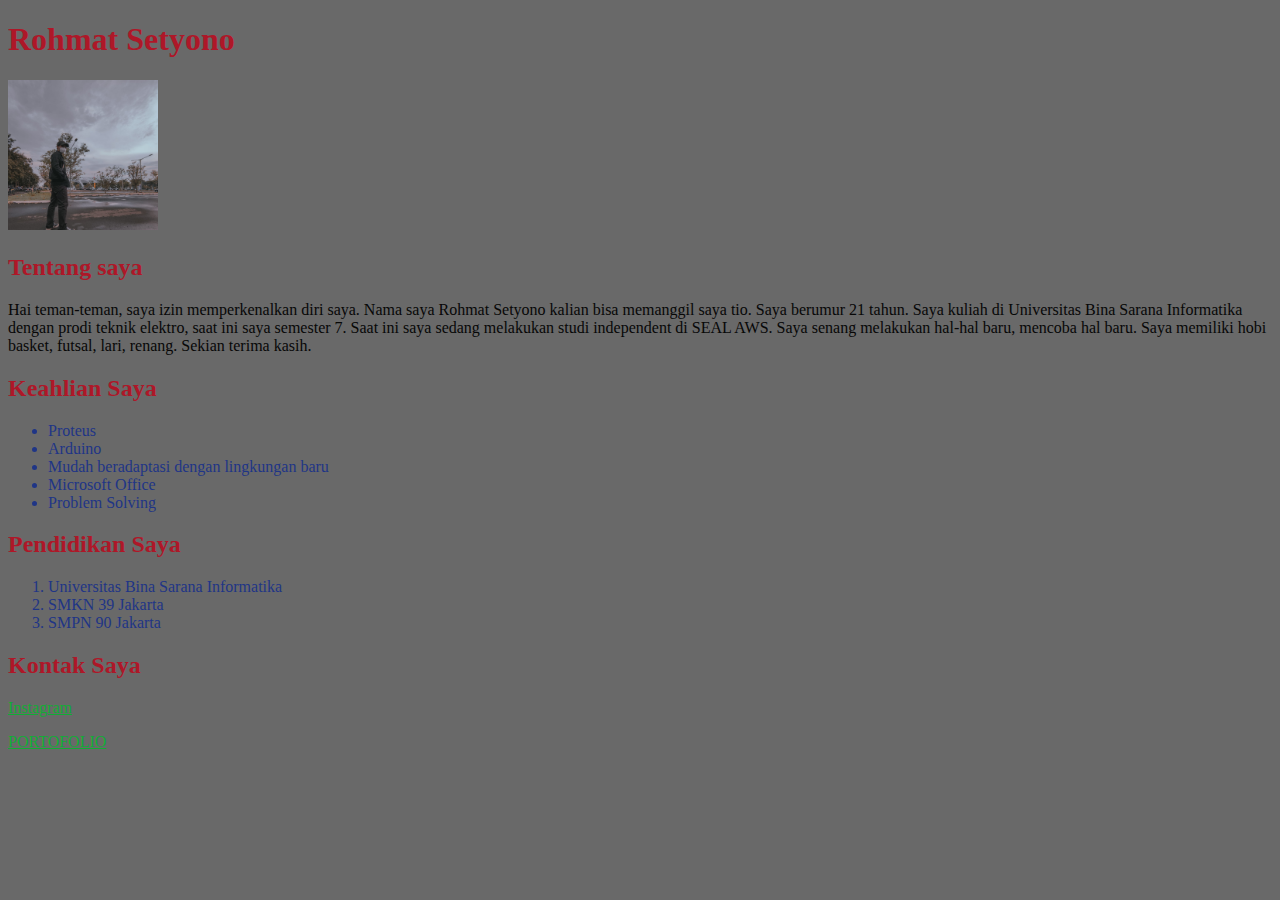
<file: Biodata.html>
<!DOCTYPE html>
<html lang="en">
<head>
    <meta charset="UTF-8">
    <meta http-equiv="X-UA-Compatible" content="IE=edge">
    <meta name="viewport" content="width=device-width, initial-scale=1.0">
    <title>BIODATA</title>
    <style>
        body {background-color: rgb(231, 208, 180);}
        h1, h2{color: rgb(174, 23, 40);}
        li {color: rgb(31, 53, 134);}
        a {color: rgb(17, 173, 53);}
    </style>
    <link rel="stylesheet" type="text/css" href="style.css">
</head>

<body>
<h1>Rohmat Setyono</h1>
<img src="diriku.jpeg" alt="diriku" width="150" height="150">
<h2>Tentang saya</h2>
<p class="external">Hai teman-teman, saya izin memperkenalkan diri saya. Nama saya Rohmat Setyono kalian bisa memanggil saya tio. Saya berumur 21 tahun. Saya kuliah di Universitas Bina Sarana Informatika dengan prodi teknik elektro, saat ini saya semester 7. Saat ini saya sedang melakukan studi independent di SEAL AWS. Saya senang melakukan hal-hal baru, mencoba hal baru. Saya memiliki hobi basket, futsal, lari, renang. Sekian terima kasih.</p>
<h2>Keahlian Saya</h2>
<ul>
    <li>Proteus</li>
    <li>Arduino</li>
    <li>Mudah beradaptasi dengan lingkungan baru</li>
    <li>Microsoft Office</li>
    <li>Problem Solving</li>
</ul>
<h2>Pendidikan Saya</h2>
<ol>
    <li>Universitas Bina Sarana Informatika</li>
    <li>SMKN 39 Jakarta</li>
    <li>SMPN 90 Jakarta</li>
</ol>
<h2>Kontak Saya</h2>
<p><a href="https://www.instagram.com/p/B5FVYasgKyH/?igshid=YmMyMTA2M2Y=">Instagram</a></p>
<p><a href="file:///C:/kuliah%20bsi/HTML/portofolio.html">PORTOFOLIO</a></p>
</body>
</html>
</file>
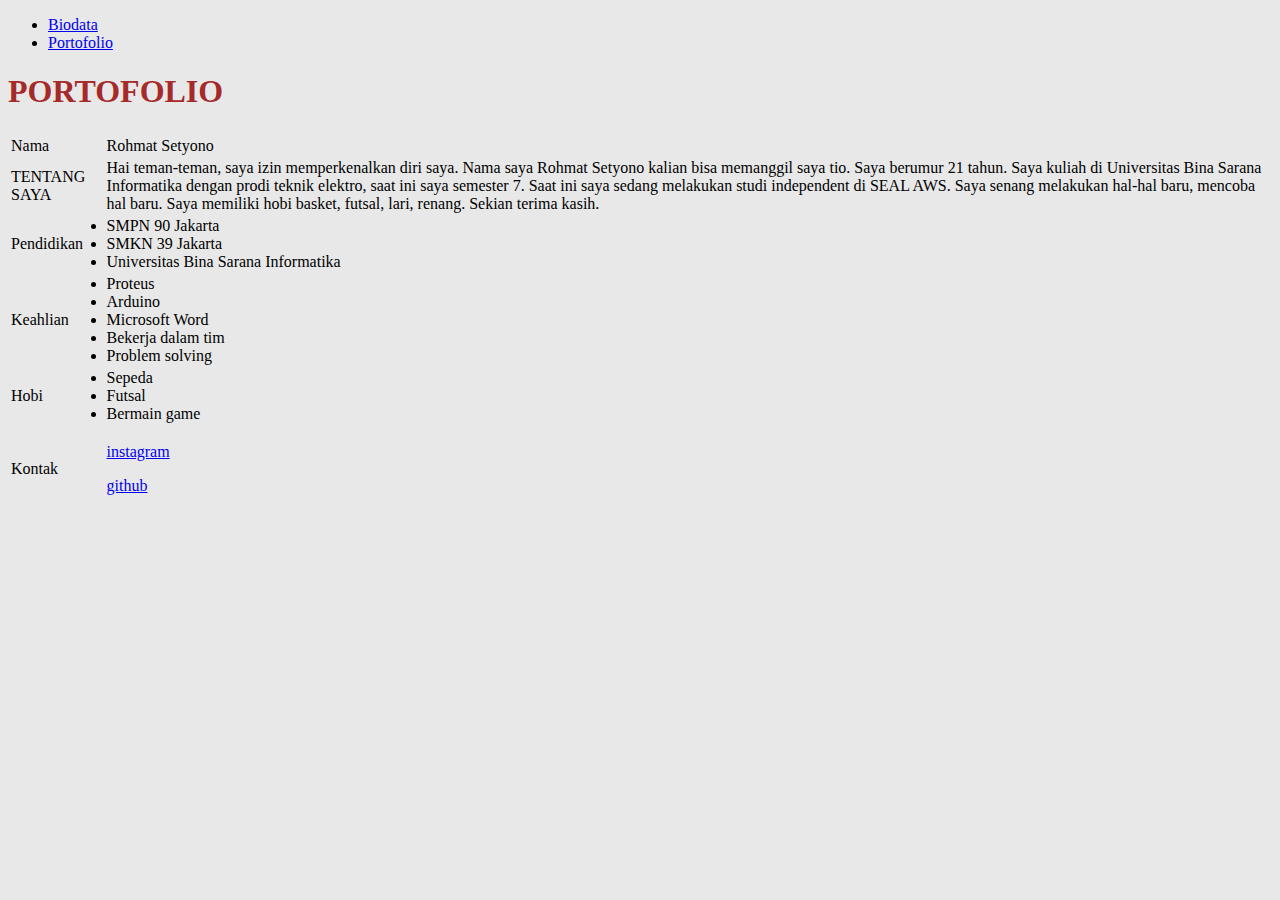
<file: portofolio.html>
<!DOCTYPE html>
<html lang="en">
<head>
    <meta charset="UTF-8">
    <meta http-equiv="X-UA-Compatible" content="IE=edge">
    <meta name="viewport" content="width=device-width, initial-scale=1.0">
    <title>Portofolio</title>
    <link rel="stylesheet" type="text/css" href="style.css">
    <link href="https://cdn.jsdelivr.net/npm/bootstrap@5.2.2/dist/css/bootstrap.min.css" rel="stylesheet" integrity="sha384-Zenh87qX5JnK2Jl0vWa8Ck2rdkQ2Bzep5IDxbcnCeuOxjzrPF/et3URy9Bv1WTRi" crossorigin="anonymous">
    <link rel="stylesheet" href="https://cdn.jsdelivr.net/npm/bootstrap-icons@1.9.1/font/bootstrap-icons.css">

</head>
<body class="color">

    <nav class="navbar navbar-expand-lg bg-light shadow-sm">
        <div class="container-fluid">
            <div class="collapse navbar-collapse" id="navbarNav">
                <ul class="navbar-nav mx-auto">
                    <li class="nav-item">
                        <a class="nav-link fw-bold text-dark" aria-current="page" href="index.html">Biodata</a>
                    </li>
                    <li class="nav-item">
                        <a class="nav-link fw-bold text-dark" aria-current="page" href="portofolio.html">Portofolio</a>
                    </li>
                </ul>
            </div>
        </div>
    </nav>

<table class="container table table-striped table-hover">
<tr>

<h1 class="porto text-center" > PORTOFOLIO</h1>
</tr>
<tr>
    <td>Nama</td>
    <td>Rohmat Setyono</td>
</tr>
<tr>
    <td>TENTANG SAYA</td>
    <td>Hai teman-teman, saya izin memperkenalkan diri saya. Nama saya Rohmat Setyono kalian bisa memanggil saya tio. Saya berumur 21 tahun. Saya kuliah di Universitas Bina Sarana Informatika dengan prodi teknik elektro, saat ini saya semester 7. Saat ini saya sedang melakukan studi independent di SEAL AWS. Saya senang melakukan hal-hal baru, mencoba hal baru. Saya memiliki hobi basket, futsal, lari, renang. Sekian terima kasih.</td>
</tr>
<tr>
    <td>Pendidikan</td>
    <td>
        <li>SMPN 90 Jakarta</li>
        <li>SMKN 39 Jakarta</li>
        <li>Universitas Bina Sarana Informatika</li>
    </td>
</tr>
<tr>
    <td>Keahlian</td>
    <td>
        <li>Proteus</li>
        <li>Arduino</li>
        <li>Microsoft Word</li>
        <li>Bekerja dalam tim</li>
        <li>Problem solving</li>
    </td>
</tr>
<tr>
    <td>Hobi</td>
    <td>
        <li>Sepeda</li>
        <li>Futsal</li>
        <li>Bermain game</li>
    </td>
</tr>
<tr>
    <td>Kontak</td>
    <td>
        <p><a href="https://www.instagram.com/p/B5FVYasgKyH/?igshid=YmMyMTA2M2Y=">instagram</a></p>
        <p><a href="https://github.com/rohmatsetyono/web-basic-seal">github</a></p>
    </td>
</tr>
</table>
<script src="https://cdn.jsdelivr.net/npm/bootstrap@5.2.2/dist/js/bootstrap.bundle.min.js" integrity="sha384-OERcA2EqjJCMA+/3y+gxIOqMEjwtxJY7qPCqsdltbNJuaOe923+mo//f6V8Qbsw3" crossorigin="anonymous"></script>
</body>
</html>
</file>
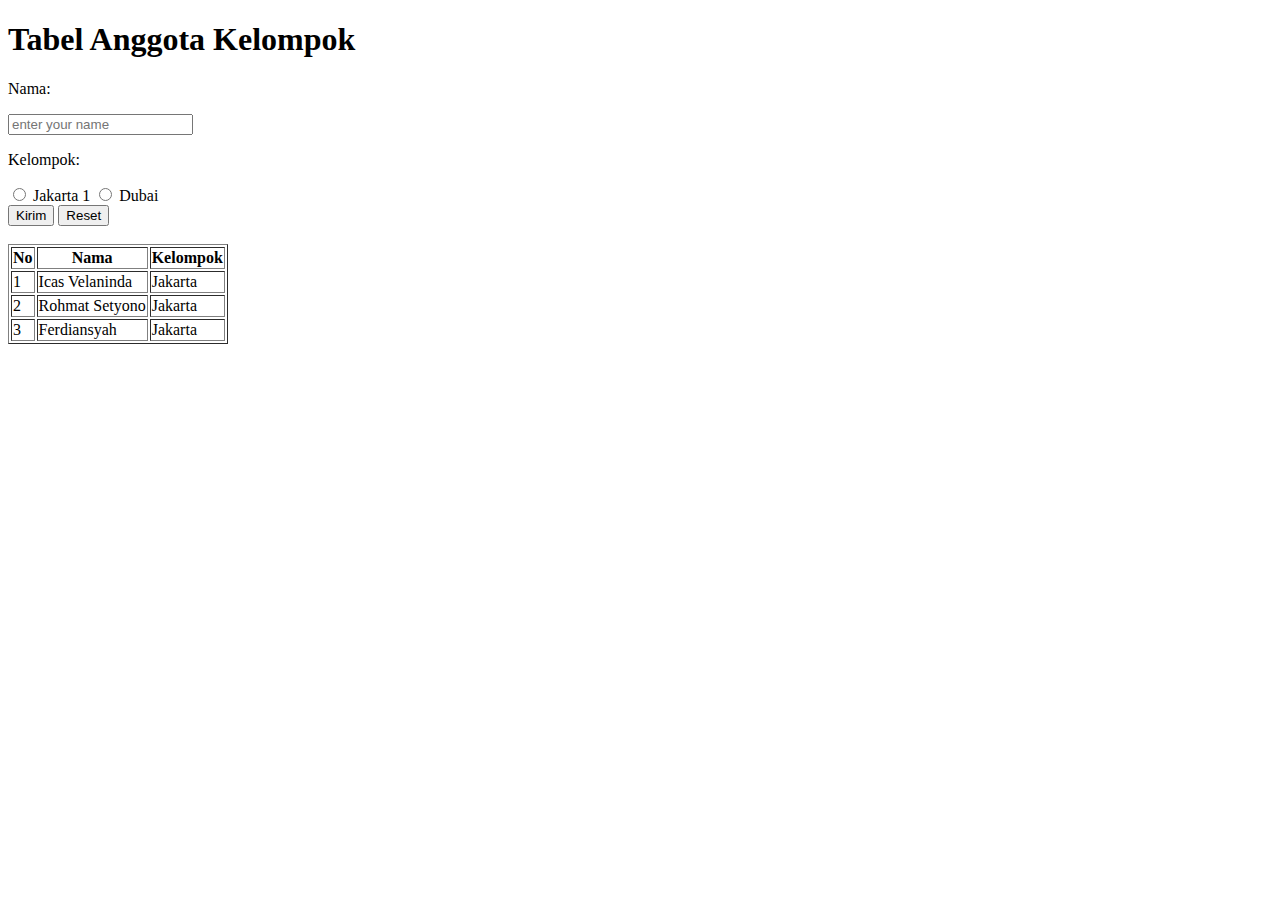
<file: table.html>
<!DOCTYPE html>
<html lang="en">
<head>
    <meta charset="UTF-8">
    <meta http-equiv="X-UA-Compatible" content="IE=edge">
    <meta name="viewport" content="width=device-width, initial-scale=1.0">
    <title>Belajar Membuat Tabel</title>
</head>
<body>
    
    <h1>Tabel Anggota Kelompok</h1>
    <!-- 
        no, nama, kelompok
     -->
     <form>
        <p>Nama:</p>
        <input type="text" name="nama" placeholder="enter your name">
        <p>Kelompok:</p>
        <input type="radio" name="kelompok" id="Jakarta 1">
        <label for="Jakarta 1">Jakarta 1</label>
        <input type="radio" name="Kelompok" id="Dubai">
        <label for="Dubai">Dubai</label>
    <div>
        <input type="submit" value="Kirim">
        <input type="reset" value="Reset">
    </div>
     </form>
     
     <br>

    <table border="1">
        <tr>
            <th>No</th>
            <th>Nama</th>
            <th>Kelompok</th>
        </tr>
        <tr>
            <td>1</td>
            <td>Icas Velaninda</td>
            <td>Jakarta</td>
        </tr>
        <tr>
            <td>2</td>
            <td>Rohmat Setyono</td>
            <td>Jakarta</td>
        </tr>
        <tr>
            <td>3</td>
            <td>Ferdiansyah</td>
            <td>Jakarta</td>
        </tr>
    </table>
</body>
</html>
</file>
<file: style.css>
.eksternal{
    color: indigo;
    border: 1px solid rgb(0, 0, 0);
    margin-bottom: 0px;
    padding: 5px;
    width: 50%;
}
.external {
    color: rgb(7, 7, 7);
    
}
.color {
    background-color:rgb(232, 232, 232);
}

.bodi {
    background-color: dimgrey;
}

body {background-color: rgb(105, 105, 105);}
        .porto {color: brown;}
        
.nav ul {
    list-style-type: none;
    margin: 0;
    padding: 0;
    overflow: hidden;
    background-color: #333;
}

.nav li {
    float: left;
}

.nav li a {
    display: block;
    color: white;
    text-align: center;
    padding: 14px 16px;
    text-decoration: none;
}

.nav li a:hover {
    background-color: #111;
}

.foto-saya {
    width : 250px;
    height: 250px;
    object-fit: cover;
}
#foto-saya {
    height: 70vh;
}
.title {
    font-family: 'Raleway', sans-serif;
}
.subtitle {
    letter-spacing: 10px;
}
.card-img-top {
    height: 200px;
    object-fit: cover;
}
</file>
